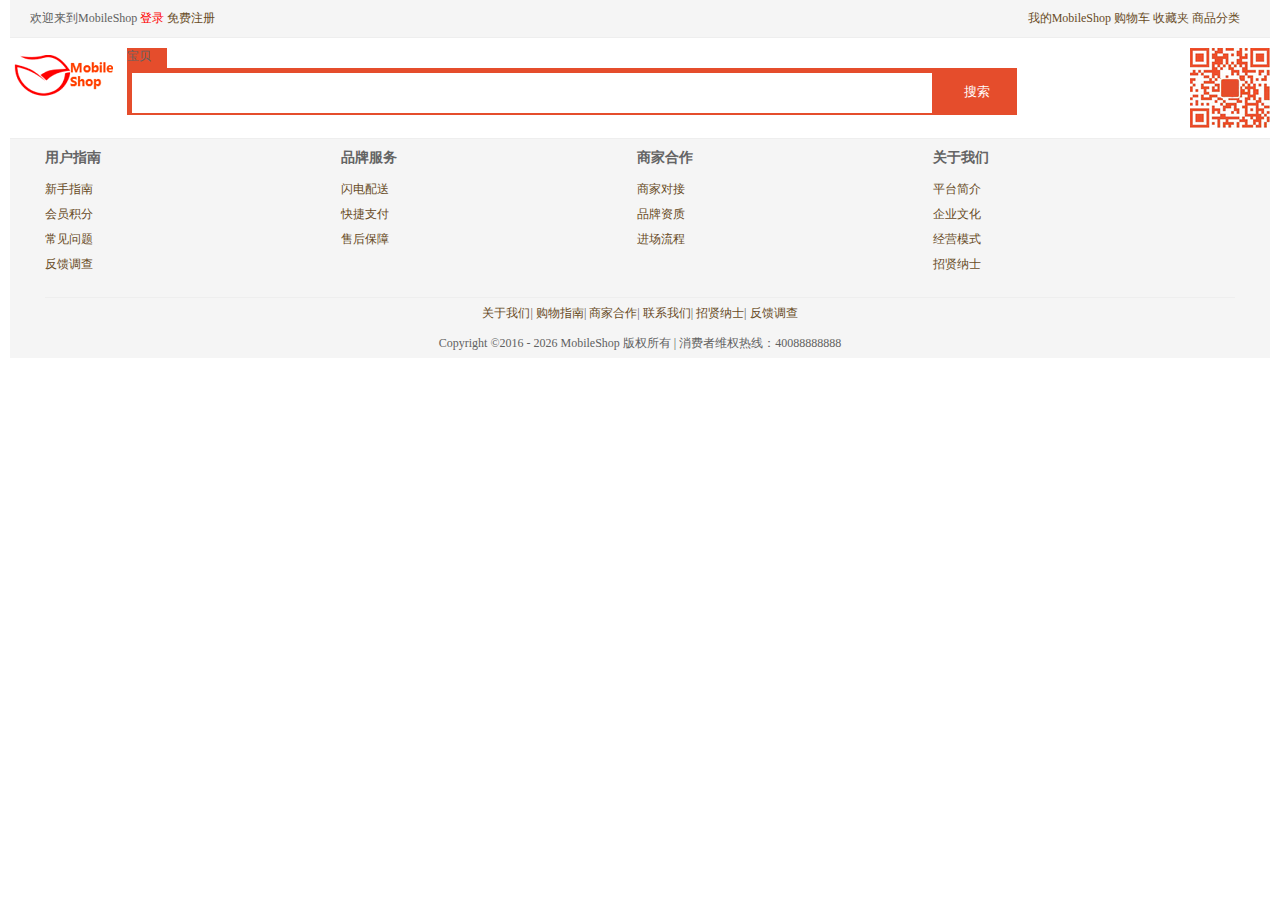
<file: index.html>
<!DOCTYPE html>
<html lang="en">
    <head>
        <meta charset="utf-8">
        <title>footer部分</title>
        <link type="text/css" rel="stylesheet" href="../css/Index.css" />
    </head>
    <body >

      
      <!-- header部分 -->
      <div id="header">
          <div id="topBar">
            <div id="topLeft">
              欢迎来到MobileShop
              <a href="#" id="login">登录</a>
              <a href="#" id="signin">免费注册</a>
            </div>
            <div id="topRight">
              <a href="#">我的MobileShop</a>
              <a href="#">购物车</a>
              <a href="#">收藏夹</a>
              <a href="#">商品分类</a>
            </div>
          </div>
          <div id="search">
              <div id="logo"></div>
              <div id="searchBar">
                <div id="upper">宝贝</div>
                <div id="mid">
                  <div id="write">
                    <input type="text">
                  </div>
                  <div id="deliver">
                    <input type="submit" value="搜索">
                  </div>
                </div>
                <div id="lower"></div>
              </div>
              <div id="QRCode"></div>
          </div>
      </div>


      <!-- content部分 -->
      <div id="content">

      </div>


       <!--footer部分-->
       <div id="footer" >
        <div id="footerCon">
          <div id="links">
            <dl>
              <dt>用户指南</dt>
              <dd><a href="guide.html">新手指南</a></dd>
              <dd><a href="memberLevel.html">会员积分</a></dd>
              <dd><a href="#">常见问题</a></dd>
              <dd><a href="feedback.html">反馈调查</a></dd>
            </dl>
                   
            <dl>
              <dt>品牌服务</dt>
              <dd><a href="#">闪电配送</a></dd>
              <dd><a href="#">快捷支付</a></dd>
              <dd><a href="#">售后保障</a></dd>
            </dl>

            <dl>
              <dt>商家合作</dt>
              <dd><a href="#">商家对接</a></dd>
              <dd><a href="#">品牌资质</a></dd>
              <dd><a href="#">进场流程</a></dd>
            </dl>

            <dl>
              <dt>关于我们</dt>
              <dd><a href="#">平台简介</a></dd>
              <dd><a href="#">企业文化</a></dd>
              <dd><a href="#">经营模式</a></dd>
              <dd><a href="#">招贤纳士</a></dd>
            </dl>
                  
             </div>
             <div id="otherLinks">
               <a href="#">关于我们</a>|
               <a href="#">购物指南</a>|
               <a href="#">商家合作</a>|
               <a href="#">联系我们</a>|
               <a href="#">招贤纳士</a>|
               <a href="#">反馈调查</a>            
             </div>
             <div id="copyRight">
               Copyright &copy;2016 - 2026 MobileShop 版权所有 | 消费者维权热线：40088888888
             </div>
          </div>
       </div>

    </body>
</html>
</file>
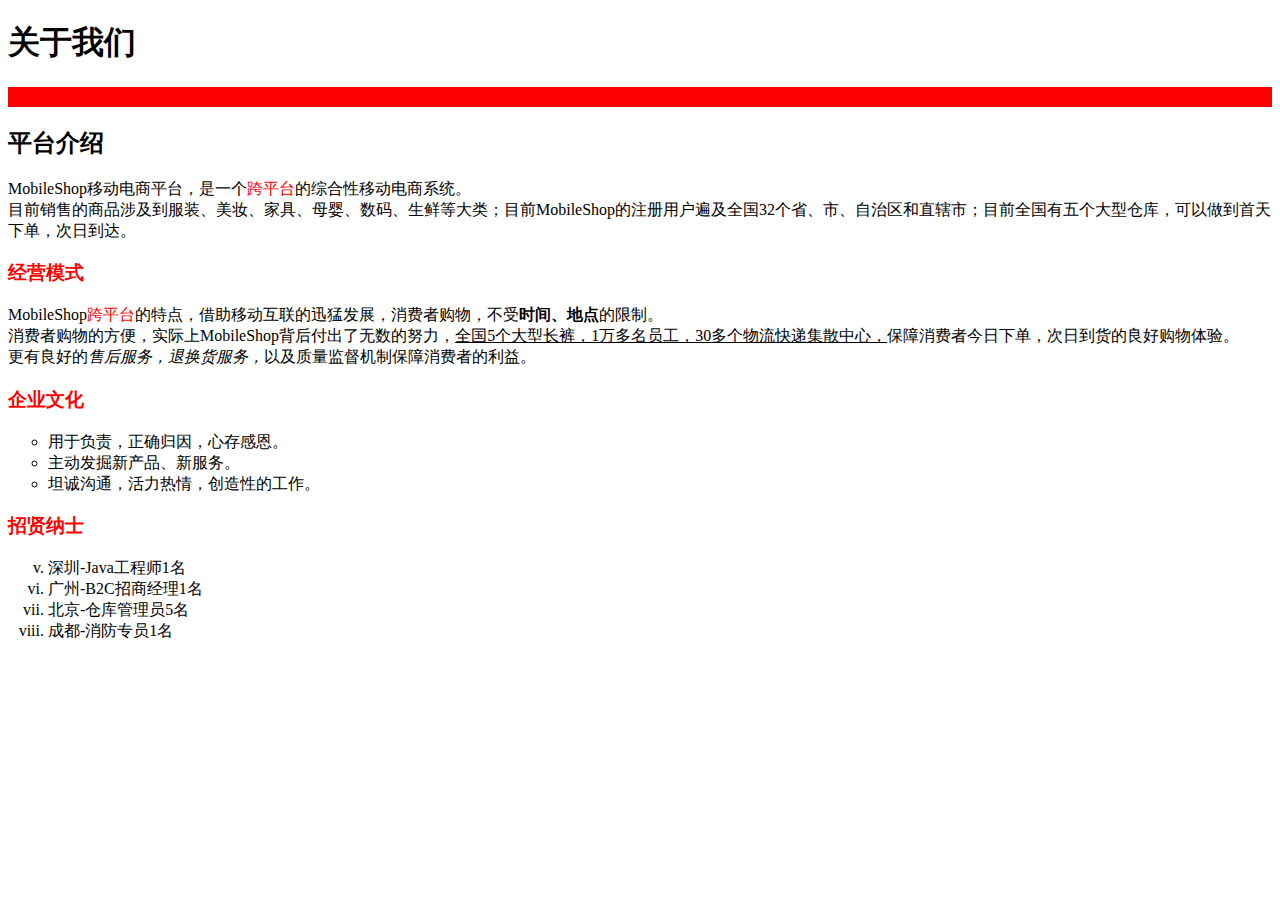
<file: aboutus.html>
<!DOCTYPE html>
<html lang="en">
<head>
	<meta charset="UTF-8">
	<title>about us</title>
</head>
<body>
	<h1>关于我们</h1>
	<hr size="20px" color="red" >
	<h2>平台介绍</h2>
	<p>
	MobileShop移动电商平台，是一个<span style="color: red;">跨平台</span>的综合性移动电商系统。<br>
	目前销售的商品涉及到服装、美妆、家具、母婴、数码、生鲜等大类；目前MobileShop的注册用户遍及全国32个省、市、自治区和直辖市；目前全国有五个大型仓库，可以做到首天下单，次日到达。</p>
	<h3 style="color: red;">经营模式</h3>
	<p>
	MobileShop<span style="color: red;">跨平台</span>的特点，借助移动互联的迅猛发展，消费者购物，不受<b>时间、地点</b>的限制。<br>
	消费者购物的方便，实际上MobileShop背后付出了无数的努力，<u>全国5个大型长裤，1万多名员工，30多个物流快递集散中心，</u>保障消费者今日下单，次日到货的良好购物体验。<br>
	更有良好的<i>售后服务，退换货服务，</i>以及质量监督机制保障消费者的利益。
	</p>
	<h3 style="color: red;">企业文化</h3>
	<ul type="circle">
		<li>用于负责，正确归因，心存感恩。</li>
		<li>主动发掘新产品、新服务。</li>
		<li>坦诚沟通，活力热情，创造性的工作。</li>
	</ul>
	<h3 style="color: red;">招贤纳士</h3>
	<ol type="i" start="5" >
		<li>深圳-Java工程师1名</li>
		<li>广州-B2C招商经理1名</li>
		<li>北京-仓库管理员5名</li>
		<li>成都-消防专员1名</li>
	</ol>
</body>
</html>
</file>
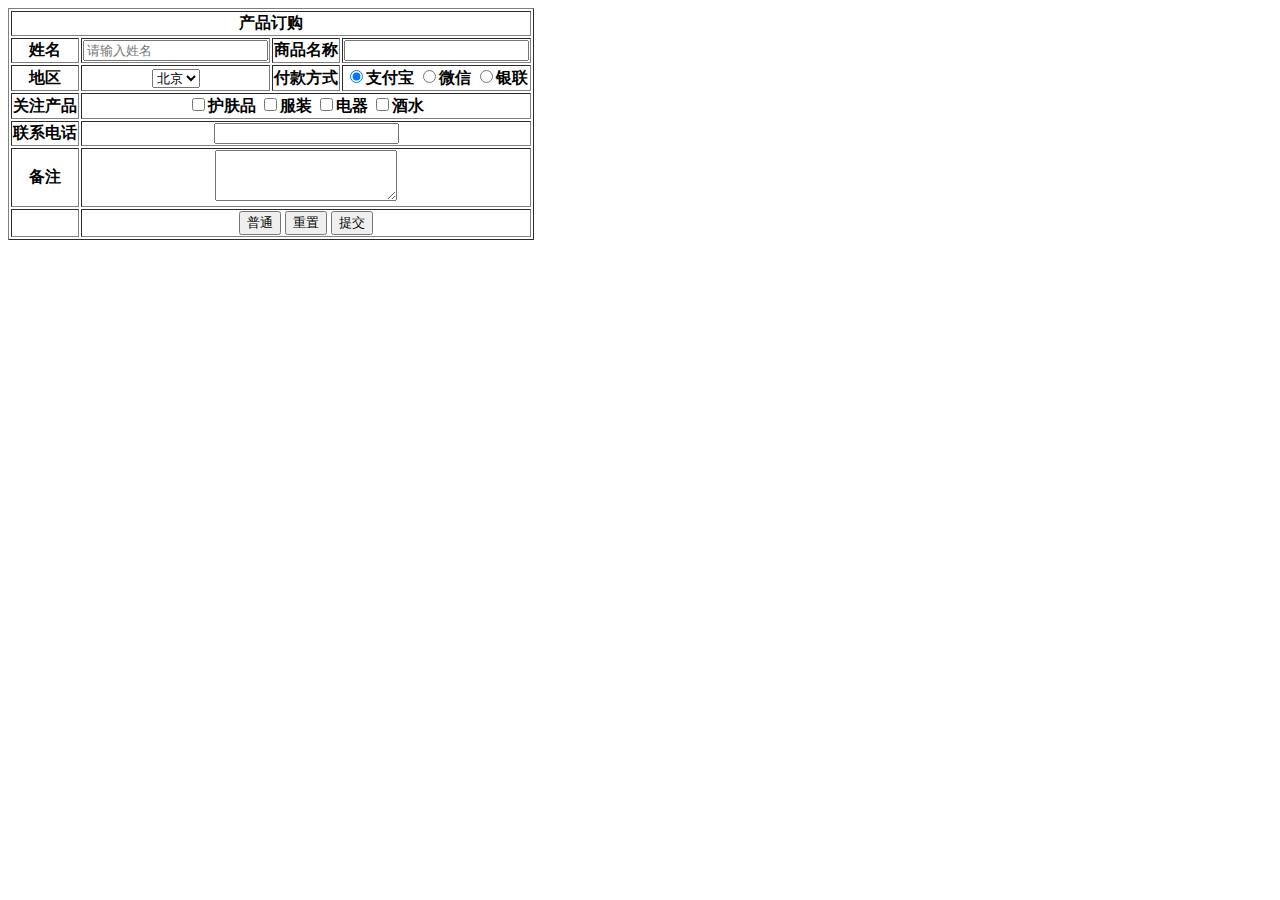
<file: demo2_1.html>
<!DOCTYPE html>
<html>
<head>
	<title>demo2_1</title>
</head>
<body>
	<table border="1px" border="1px">
		<form>
		<tr>
			<th colspan="4">
				产品订购
			</th>
		</tr>
		<tr>
			<th>
				姓名
			</th>
			<th>
				<input type="text" name="username" placeholder="请输入姓名">
			</th>
			<th>
				商品名称
			</th>
			<th>
				<input type="text" name="productionname">
			</th>
		</tr>
		<tr>
			<th>
				地区
			</th>
			<th>
				<select>
					<option select="selected">北京</option>
					<option>吉安</option>
					<option>上海</option>
					<option>南昌</option>
				</select>
			</th>
			<th>
				付款方式
			</th>
			<th>
				<input type="radio" name="paymethod" checked="checked
				">支付宝
				<input type="radio" name="paymethod">微信
				<input type="radio" name="paymethod">银联
			</th>
		</tr>
		<tr>
			<th>
				关注产品
			</th>
			<th colspan="3">
				<input type="checkbox" name="followed">护肤品
				<input type="checkbox" name="followed">服装
				<input type="checkbox" name="followed">电器
				<input type="checkbox" name="followed">酒水
			</th>
		</tr>
		<tr>
			<th>联系电话</th>
			<th colspan="3">
				<input type="text" name="tel">
			</th>
		</tr>
		<tr>
			<th>
				备注
			</th>
			<th colspan="3">
				<textarea rows="3" cols="20"></textarea>
			</th>
		</tr>
		<tr>
			<th></th>
			<th colspan="3">
				<button type="button">普通</button>
				<button type="reset">重置</button>
				<button type="submit">提交</button>
			</th>
		</tr>
		</form>
	</table>
</body>
</html>
</file>
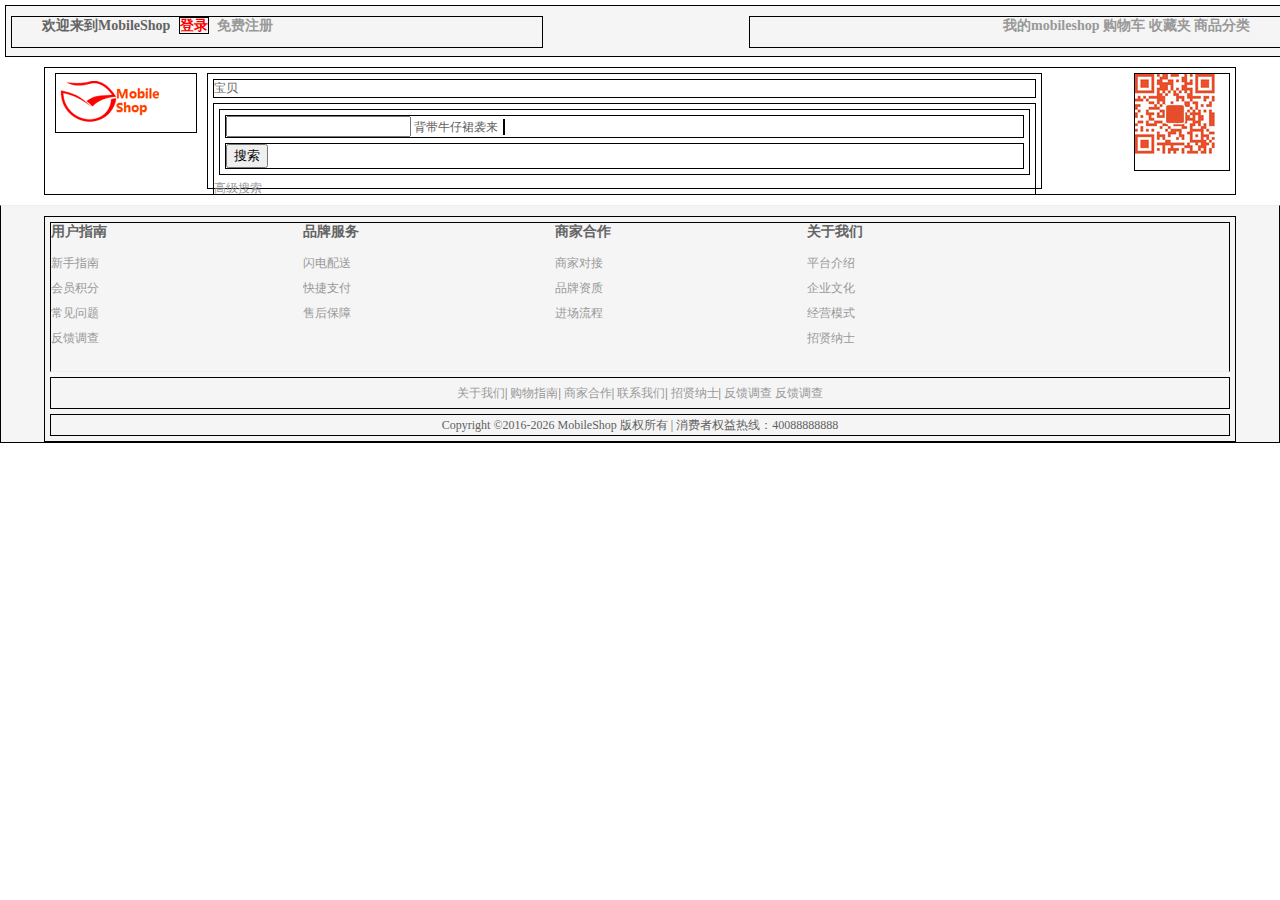
<file: footer.html>
<!DOCTYPE html>
<html>
<head>
	<link rel="shortcut icon" href="../img/search.png">
	<link type="text/css" rel="stylesheet" href="../css/base.css">
	<title>关于我们</title>
</head>
<body>
<!--	导航栏-->
	<div id="lead">
		<div id="welcome">
			欢迎来到MobileShop
			<span class="notice"><a href="#">登录</a></span>
			<a href="#">免费注册</a>
		</div>
		
		<div id="userLinks">
			<a href="#">我的mobileshop</a>
			<a href="#">购物车</a>
			<a href="#">收藏夹</a>
			<a href="#">商品分类</a>
		</div>
		
		
	</div>
	
	
<!--	圣杯模型-->
	<div id="header">
		<div id="logo">
			<img src="../img/logo.png">
		</div>
		
		<div class="search">
			<div class="searchCon">
				<ul class="searchConT">
					<li class="current">宝贝</li>
				</ul>
			</div>
			<div class="searchConM">
				<div class="left">
					<div class="text">
						<input type="text" name="" id="text"/>
						<label for="text">背带牛仔裙袭来</label>
						<span></span>
					</div>
					<div class="btn">
						<input type="button" value="搜索" />
					</div>
				</div>
				<p class="right">
					<a href="#">高级搜索</a>
				</p>
				<p class="searchConB">
					<a href="#">背带裙</a>
					<a href="#">手机</a>
					<a href="#" class="orange">巧克力</a>
					<a href="#">休闲男鞋</a>
					<a href="#" class="more">更多</a>
				</p>
			</div>
		</div>
		
		<div id="QRCode">
			<img src="../img/erweima.png">
		</div>
	</div>
	
	
<!--	页脚-->
	<div id="footer">
		<div id="footerCon">
			<div id="links">
				<dl>
					<dt>用户指南</dt>
					<dd><a href="#">新手指南</a></dd>
					<dd><a href="#">会员积分</a></dd>
					<dd><a href="#">常见问题</a></dd>
					<dd><a href="#">反馈调查</a></dd>
				</dl>
				
				<dl>
					<dt>品牌服务</dt>
					<dd><a href="#">闪电配送</a></dd>
					<dd><a href="#">快捷支付</a></dd>
					<dd><a href="#">售后保障</a></dd>
				</dl>
				
				<dl>
					<dt>商家合作</dt>
					<dd><a href="#">商家对接</a></dd>
					<dd><a href="#">品牌资质</a></dd>
					<dd><a href="#">进场流程</a></dd>
				</dl>
				
				<dl>
					<dt>关于我们</dt>
					<dd><a href="#">平台介绍</a></dd>
					<dd><a href="#">企业文化</a></dd>
					<dd><a href="#">经营模式</a></dd>
					<dd><a href="#">招贤纳士</a></dd>
				</dl>
			</div>
			
			<div id="otherLinks">
				<a href="#">关于我们</a>|
				<a href="#">购物指南</a>|
				<a href="#">商家合作</a>|
				<a href="#">联系我们</a>|
				<a href="#">招贤纳士</a>|
				<a href="#">反馈调查</a>
				<a href="#">反馈调查</a>
				<a href="#"></a>
			</div>
			
			<div id="copyRight">
				Copyright &copy;2016-2026 MobileShop 版权所有 | 消费者权益热线：40088888888
			</div>
		</div>
	</div>
	
</body>
</html>
</file>
<file: css/Index.css>
* {
    margin: 0;
    padding: 0;
    list-style: none;
}

a{
    color: #684b1f;
    text-decoration: none;
}

a:hover{
    color: #ff0000;
    text-decoration: underline;
}

body {
    font-size: 12px;
    font-family: "宋体";
    color: #616161;
}

#topBar{
    border-bottom: 1px solid #eeeeee;
    background: #f5f5f5;
    margin: 0 10px 10px 10px;
    padding: 10px 10px;
}

#topLeft {
    width: auto;
    margin-left: 10px;
    display: inline-block;
}

#topRight{
    right: 30px;
    width: auto;
    margin-right: 10px;
    display: inline-block;
    position: absolute;
}

#header #login {
    color: #ff0000;
}

#search{
    width: auto;
    margin: 10px 10px;
    overflow: hidden;
}

#logo {
    width: 117px;
    height: 57px;
    background-image: url(../img/logo.png);
    float: left;
}

#upper{
    width: 40px;
    height: 20px;
    background-color: #e54d2c;
    
}

#searchBar {
    float: left;
}

#write {
    width: 800px;
    height: 40px;
    border-left: 5px solid #e54d2c;
    border-top: 5px solid #e54d2c;
    border-right: 5px solid #e54d2c;
    border-bottom: 2px solid #e54d2c;
    position: relative;
    display: inline-block;
}

#write input {
    /* width: 796px;
    height: 36px; */
    width: 800px;
    height: 40px;
    border: unset;
}

#deliver {
    width: 80px;
    height: 47px;
    text-align: center;
    background-color: #e54d2c;
    display: inline-block;
    position: absolute;
}

#deliver input {
    width: 80px;
    height: 47px;
    background-color: #e54d2c;
    border: unset;
    color: #ffffff;
}

#QRCode{
    width: 80px;
    height: 80px;
    background-image: url(../img/erweima.png);
    float: right;
}

#footer {
    background: #f5f5f5;
    border-top: 1px solid #eeeeee;
    margin: 10px 10px;
}

#footerCon {
    width: 1190px;
    margin: 10px auto 0px;
}

#footerCon #links{
    margin: 10px auto 0px;
    border-bottom: 1px solid #eee;
    overflow: auto;
    padding-bottom: 20px; 
}


#footerCon #links dl {
    float: left;
    width: 200px;
    margin-right: 96px;
}

#footerCon #links dl dt {
    color: #646464;
    padding-bottom: 10px;
    font-weight: 700;
    font-size: 14px;
}

#footerCon #links dl dd {
    line-height: 25px;
}

#footerCon #otherLinks {
    height: 30px;
    line-height: 30px;
    text-align: center;
}

#footerCon #copyRight {
    line-height: 30px;
    text-align: center;
}
</file>
<file: css/base.css>
/* CSS Document */
/*初始化格式*/
body,div,a,img,h1,h2,h3,h4,h5,p,ol,ul,li,dl,dt,dd{
	margin: 0;
	padding: 0;
	list-style: none;
	border: none;
}

body{
	font-size: 12px;
	font-family: "宋体";
	color: #616161;
}

a{
	color: #999;
	text-decoration: none;
}

a:hover{
	text-decoration: underline;
}

article,aside,dialog,footer,header,section,footer,nav,figure,menu{
	display: block;
}
/*初始化结束*/

#footer{
	margin: 10px 0px;
	background: #f5f5f5;
	border-top: 1px solid #eee;
}

#footerCon{
	width: 1190px;
	margin: 10px auto 0px;
}

#footerCon #links{
	border-bottom: 1px solid #eee;
	overflow: hidden;
	padding-bottom: 20px;
}

#footerCon #links dl{
	float: left;
	width: 200px;
	margin-right: 52px;
	overflow: hidden;
}

#footerCon #links dl dt{
	color: #646464;
	padding-bottom: 10px;
	font-weight: 700;
	font-size: 14px;
}

#footerCon #links dl dd{
	line-height: 25px;
}

#footerCon #otherLinks{
	height: 30px;
	line-height: 30px;
	text-align: center;
}

#footerCon #copyRight{
	line-height: 20px;
	text-align: center;
}


/*参考线*/
div{
	border: 1px solid #000;
	margin: 5px;
}

span{
	border: 1px solid #000;
	margin: 5px;
}
/*参考线结束*/

#lead{
	width: 100%;
	height: 50px;
	background: #f5f5f5;
}

#welcome{
	width: 500px;
	height: 30px;
	margin-top: 10px;
	padding-left: 30px;
	float: left;
	text-align: left;
	color: #646464;
	font-weight: 700;
	font-size: 14px;
	
}

.notice a{
	color: #FF0000
}

#userLinks{
	width: 500px;
	height: 30px;
	margin-top: 10px;
	padding-right: 30px;
	float: right;
	text-align: right;
	color: #646464;
	font-weight: 700;
	font-size: 14px;
}

#header{
	width: 1190px;
	margin: 10px auto;
	overflow: hidden;
}

#logo{
	width: 140px;
	height: 58px;
	float: left;
	margin-left: 10px;
}

.search{
	width: 70%;
	height: 114px;
	float: left;
}

#QRCode{
	width: 94px;
	height: 96px;
	float: right;
	
}
</file>
